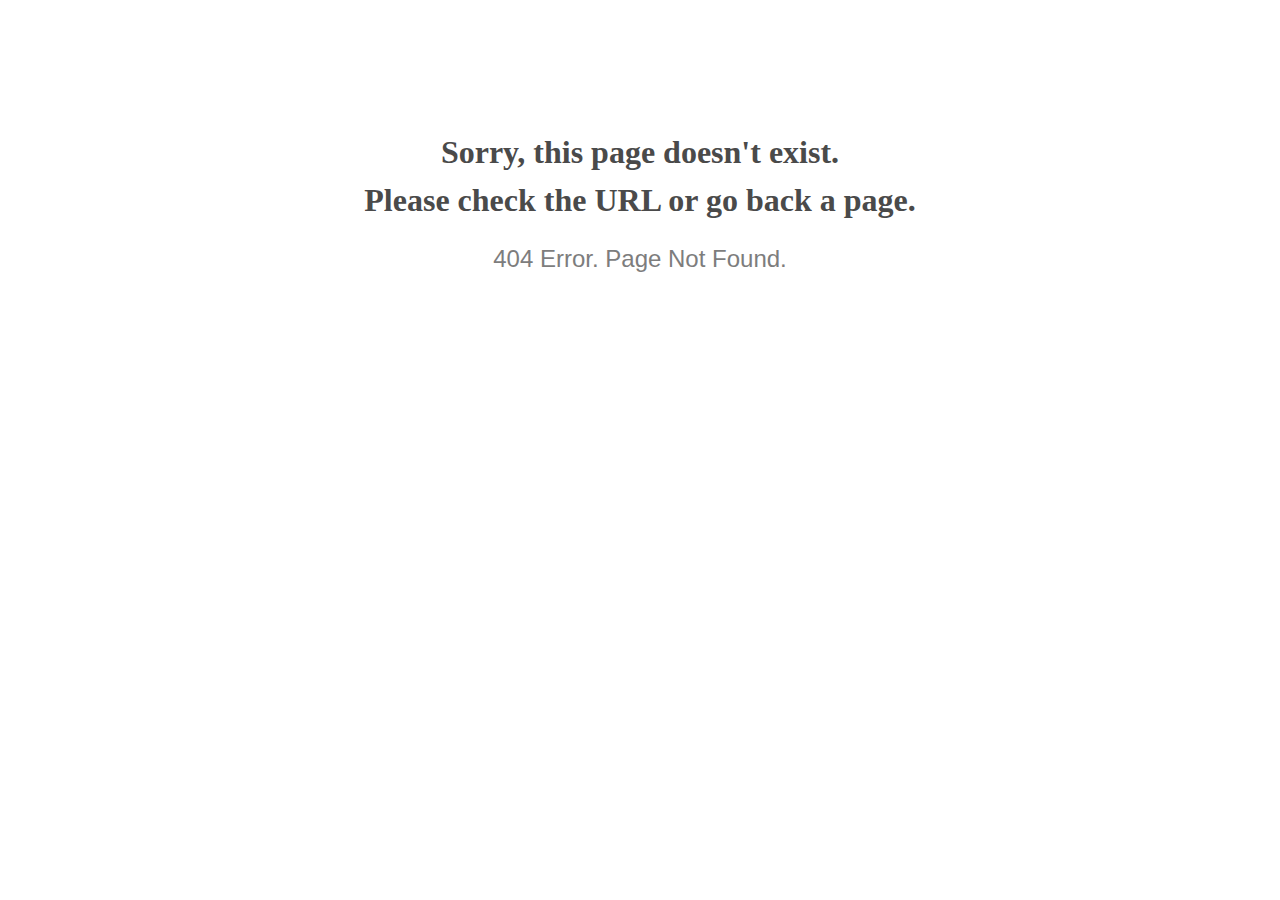
<file: assets/css/blank.html>
<!doctype html>
<html lang="en">
<head>
  <meta charset="utf-8">
  <meta http-equiv="x-ua-compatible" content="ie=edge">
  <title>404 Error</title>
  <meta name="viewport" content="width=device-width, initial-scale=1">
  <meta name="robots" content="noindex, nofollow">
  <style>
    @media screen and (max-width:500px) {
      body { font-size: .6em; }
    }
  </style>
</head>

<body style="text-align: center;">

  <h1 style="font-family: Georgia, serif; color: #4a4a4a; margin-top: 4em; line-height: 1.5;">
    Sorry, this page doesn't exist.<br>Please check the URL or go back a page.
  </h1>

  <h2 style="  font-family: Verdana, sans-serif; color: #7d7d7d; font-weight: 300;">
    404 Error. Page Not Found.
  </h2>

</body>

</html>
</file>
